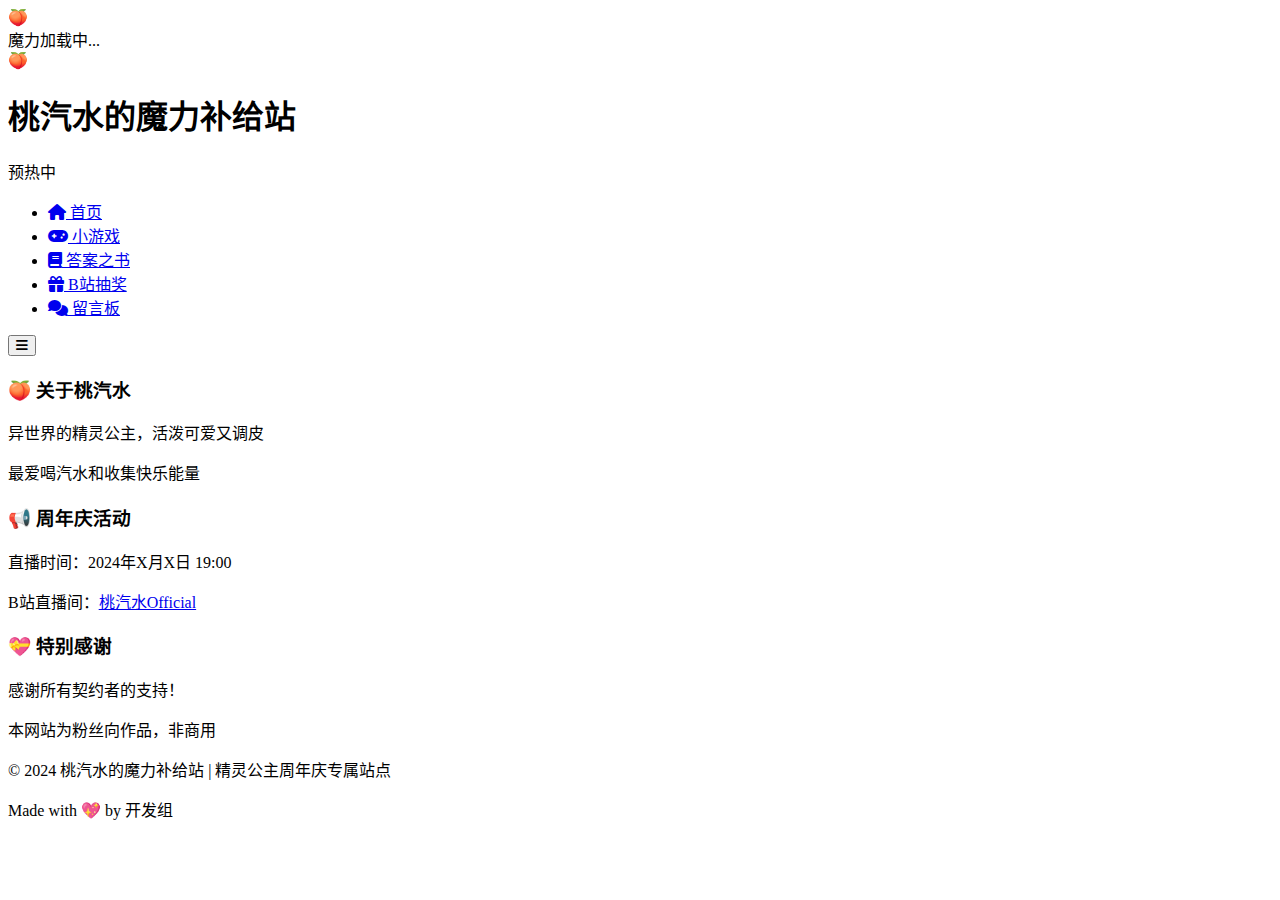
<file: index.html>
<!DOCTYPE html>
<html lang="zh-CN">
<head>
    <meta charset="UTF-8">
    <meta name="viewport" content="width=device-width, initial-scale=1.0">
    <title>🍑 桃汽水的魔力补给站 | 精灵公主周年庆</title>
    <link rel="stylesheet" href="styles/style.css">
    <link rel="stylesheet" href="https://cdnjs.cloudflare.com/ajax/libs/font-awesome/6.4.0/css/all.min.css">
    <link href="https://fonts.googleapis.com/css2?family=Ma+Shan+Zheng&family=ZCOOL+XiaoWei&display=swap" rel="stylesheet">
</head>
<body>
    <!-- 加载动画 -->
    <div id="loading" class="loading">
        <div class="loading-content">
            <div class="loading-icon">🍑</div>
            <div class="loading-text">魔力加载中...</div>
        </div>
    </div>

    <!-- 主应用容器 -->
    <div id="app" class="app">
        <!-- 顶部导航栏 -->
        <header class="header">
            <div class="header-container">
                <!-- Logo区域 -->
                <div class="logo" id="logo">
                    <span class="logo-icon">🍑</span>
                    <h1 class="logo-text">桃汽水的魔力补给站</h1>
                    <span class="live-badge" id="live-badge">预热中</span>
                </div>
                
                <!-- 导航菜单 -->
                <nav class="nav" id="nav">
                    <ul class="nav-list">
                        <li><a href="#home" class="nav-link active" data-page="home">
                            <i class="fas fa-home"></i> <span>首页</span>
                        </a></li>
                        <li><a href="#games" class="nav-link" data-page="games">
                            <i class="fas fa-gamepad"></i> <span>小游戏</span>
                        </a></li>
                        <li><a href="#answers" class="nav-link" data-page="answers">
                            <i class="fas fa-book"></i> <span>答案之书</span>
                        </a></li>
                        <li><a href="#lottery" class="nav-link" data-page="lottery">
                            <i class="fas fa-gift"></i> <span>B站抽奖</span>
                        </a></li>
                        <li><a href="#messages" class="nav-link" data-page="messages">
                            <i class="fas fa-comments"></i> <span>留言板</span>
                        </a></li>
                    </ul>
                </nav>
                
                <!-- 移动端菜单按钮 -->
                <button class="menu-toggle" id="menu-toggle">
                    <i class="fas fa-bars"></i>
                </button>
            </div>
        </header>

        <!-- 主内容区域 -->
        <main class="main" id="main-content">
            <!-- 页面内容将动态加载到这里 -->
            <div class="page" id="page-home">
                <!-- 首页内容将由JS动态生成 -->
            </div>
            
            <!-- 其他页面容器（初始隐藏） -->
            <div class="page hidden" id="page-games"></div>
            <div class="page hidden" id="page-answers"></div>
            <div class="page hidden" id="page-lottery"></div>
            <div class="page hidden" id="page-messages"></div>
        </main>

        <!-- 全局底部 -->
        <footer class="footer">
            <div class="footer-container">
                <div class="footer-section">
                    <h3>🍑 关于桃汽水</h3>
                    <p>异世界的精灵公主，活泼可爱又调皮</p>
                    <p>最爱喝汽水和收集快乐能量</p>
                </div>
                
                <div class="footer-section">
                    <h3>📢 周年庆活动</h3>
                    <p>直播时间：<span id="live-time">2024年X月X日 19:00</span></p>
                    <p>B站直播间：<a href="#" class="footer-link">桃汽水Official</a></p>
                </div>
                
                <div class="footer-section">
                    <h3>💝 特别感谢</h3>
                    <p>感谢所有契约者的支持！</p>
                    <p>本网站为粉丝向作品，非商用</p>
                </div>
                
                <div class="footer-copyright">
                    <p>© 2024 桃汽水的魔力补给站 | 精灵公主周年庆专属站点</p>
                    <p class="footer-note">Made with 💖 by 开发组</p>
                </div>
            </div>
        </footer>
    </div>

    <!-- 全局脚本 -->
    <script src="scripts/config.js"></script>
    <script src="scripts/utils.js"></script>
    <script src="scripts/router.js"></script>
    <script src="scripts/app.js"></script>
</body>
</html>
</file>
<file: styles/style.css>

</file>
